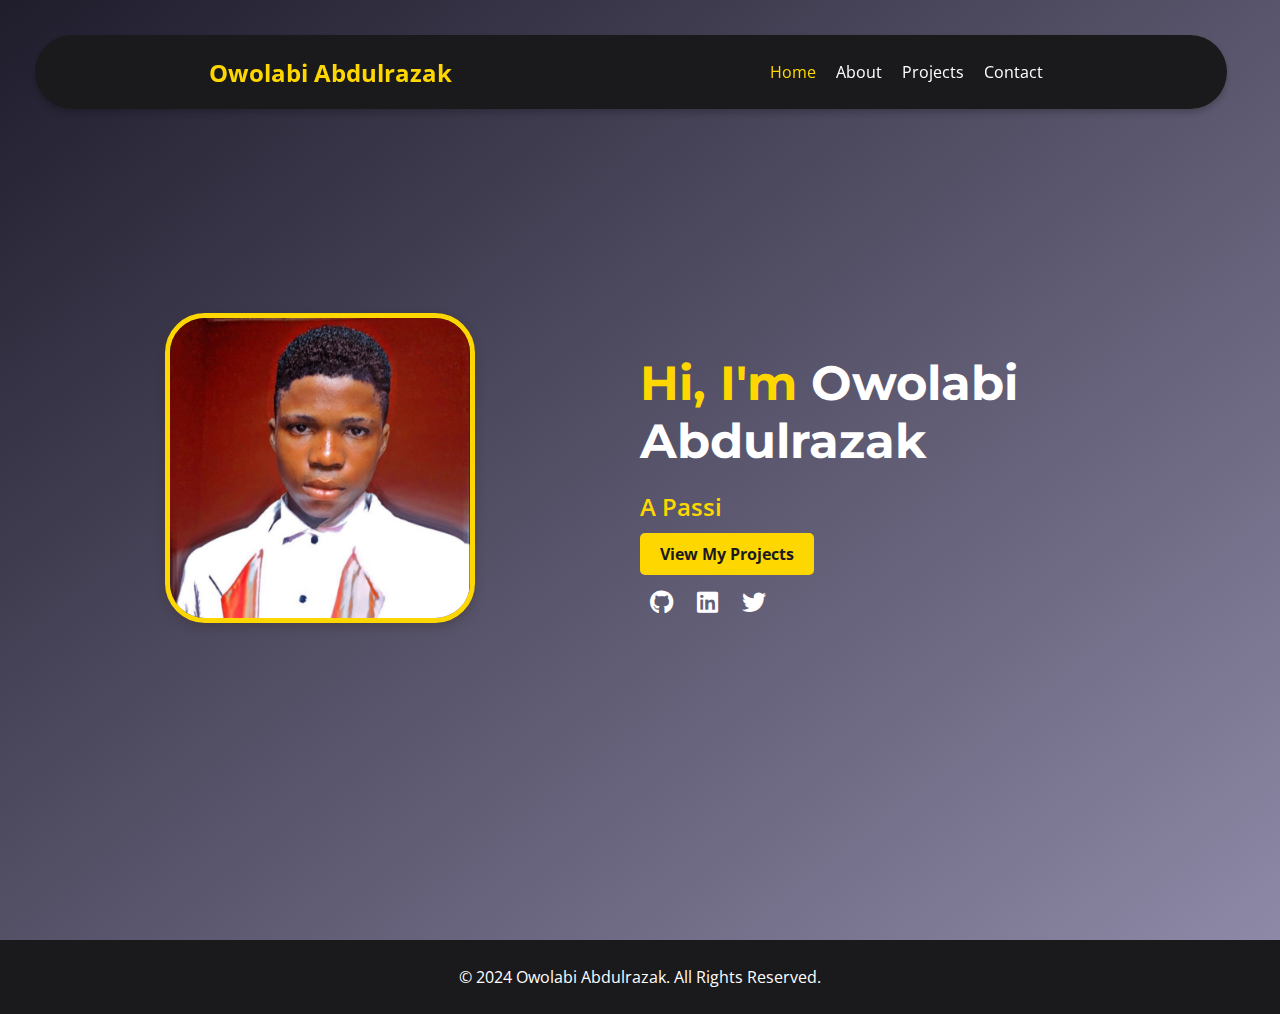
<file: portfolio/index.html>
<!DOCTYPE html>
<html lang="en">
<head>
    <meta charset="UTF-8">
    <meta name="viewport" content="width=device-width, initial-scale=1.0">
    <title>Owolabi Abdulrazak Portfolio</title>
    <link rel="stylesheet" href="../css/home.css">
    <link href="https://fonts.googleapis.com/css2?family=Open+Sans:wght@400;600&family=Montserrat:wght@700&display=swap" rel="stylesheet">
    <link rel="stylesheet" href="https://cdnjs.cloudflare.com/ajax/libs/font-awesome/6.0.0-beta3/css/all.min.css">
</head>
<body>
    <!--Navbar-->
    <nav class="navbar">
        <div class="navbar-brand">Owolabi Abdulrazak</div>
        <button class="navbar-toggle" aria-label="Toggle navigation">
            ☰
        </button>
        <ul class="navbar-nav">
            <li><a href="index.html" class="nav-link active">Home</a></li>
            <li><a href="about.html" class="nav-link">About</a></li>
            <li><a href="projects.html" class="nav-link">Projects</a></li>
            <li><a href="contact.html" class="nav-link">Contact</a></li>
        </ul>
    </nav>

    <!--Hero Section-->
    <header class="hero-section">
        <div class="hero-image">
            <img src="../images/my image.JPG" alt="Owolabi Abdulrazak">
        </div>  
        <div class="hero-content">
            <h1>Hi, I'm <span>Owolabi Abdulrazak</span></h1>
            <p class="typewriter"></p>
            <a href="projects.html" class="btn-primary">View My Projects</a>
            <div class="social-media">
                <a href="https://github.com/" target="_blank"><i class="fab fa-github"></i></a>
                <a href="https://linkedin.com/" target="_blank"><i class="fab fa-linkedin"></i></a>
                <a href="https://twitter.com/" target="_blank"><i class="fab fa-twitter"></i></a>
            </div>
        </div>
    </header>

    <!-- Footer -->
    <footer class="footer">
        <p>&copy; 2024 Owolabi Abdulrazak. All Rights Reserved.</p>
    </footer>

    <script src="../js/home.js"></script>
</body>
</html>
</file>
<file: css/home.css>
/* General Styles */
body {
    font-family: 'Open Sans', sans-serif;
    margin: 0;
    padding: 0;
    color: #EDEDED;
    background: linear-gradient(to bottom right, #1F1C2C, #928DAB); /* Cool dark gradient */
}

/* Navbar */
.navbar {
    position: fixed;
    top: 0;
    width: 90%;
    height: 6%;
    margin:35px;
    background-color: #1A1A1D;
    display: flex;
    justify-content:space-around;
    align-items: center;
    padding: 10px 20px;
    z-index: 10;
    color: white;
    border-radius: 50px;
    box-shadow: 0px 4px 6px rgba(0, 0, 0, 0.2);
}
.navbar-brand {
    font-weight: bold;
    color: #FFD700;
    font-size: 1.5rem;
}

.navbar-nav {
    list-style: none;
    display: flex;
    margin: 0;
    padding: 0;
}
.navbar-nav .nav-link {
    color: white;
    margin: 0 10px;
    text-decoration: none;
    font-size: 1rem;
}
.navbar-nav .nav-link.active {
    color: #FFD700;
}
.navbar-toggle {
    display: none;
    font-size: 1.5rem;
    background: none;
    border: none;
    color: white;
    cursor: pointer;
}

/* Responsive Navbar */
@media (max-width: 768px) {
    .navbar-nav {
        display: none;
        flex-direction: column;
        background-color: #1A1A1D;
        position: absolute;
        top: 60px;
        right: 0;
        width: 200px;
        border-radius: 0 0 5px 5px;
        box-shadow: 0 4px 6px rgba(0, 0, 0, 0.2);
    }
    .navbar-nav.active {
        display: flex;
    }
    .navbar-toggle {
        display: block;
    }
}

/* Hero Section */
.hero-section {
    display: flex;
    align-items: center;
    justify-content: center;
    min-height: 100vh;
    padding: 20px;
    text-align: center;
}
.hero-image {
    flex: 1;
    text-align: center;
}
.hero-image img {
    width: 300px;
    border: 5px solid #FFD700;
    border-radius: 40px;
    box-shadow:  0 4px 10px rgba(61, 48, 48, 0.4);
}
.hero-content {
    flex: 1;
    text-align: left;
    padding: 20px;
}
.hero-content h1 {
    font-family: 'Montserrat', sans-serif;
    font-size: 3rem;
    color: #FFD700;
    margin-bottom: 10px;
}
.hero-content h1 span {
    color: #FFFFFF;
}
.hero-content .typewriter {
    font-size: 1.5rem;
    font-weight: 600;
    color: #FFD700;
    margin: 20px 0;
}
.hero-content .btn-primary {
    background-color: #FFD700;
    color: #1A1A1D;
    padding: 10px 20px;
    text-decoration: none;
    border-radius: 5px;
    font-weight: bold;
    transition: background-color 0.3s;
}
.hero-content .btn-primary:hover {
    background-color: #FFC107;
}

/* Social Media Icons */
.social-media {
    margin-top: 20px;
}
.social-media a {
    font-size: 1.5rem;
    color: white;
    margin: 0 10px;
    text-decoration: none;
    transition: color 0.3s;
}
.social-media a:hover {
    color: #FFD700;
}

/* Footer */
.footer {
    background-color: #1A1A1D;
    color: white;
    text-align: center;
    padding: 10px 0;
}
</file>
